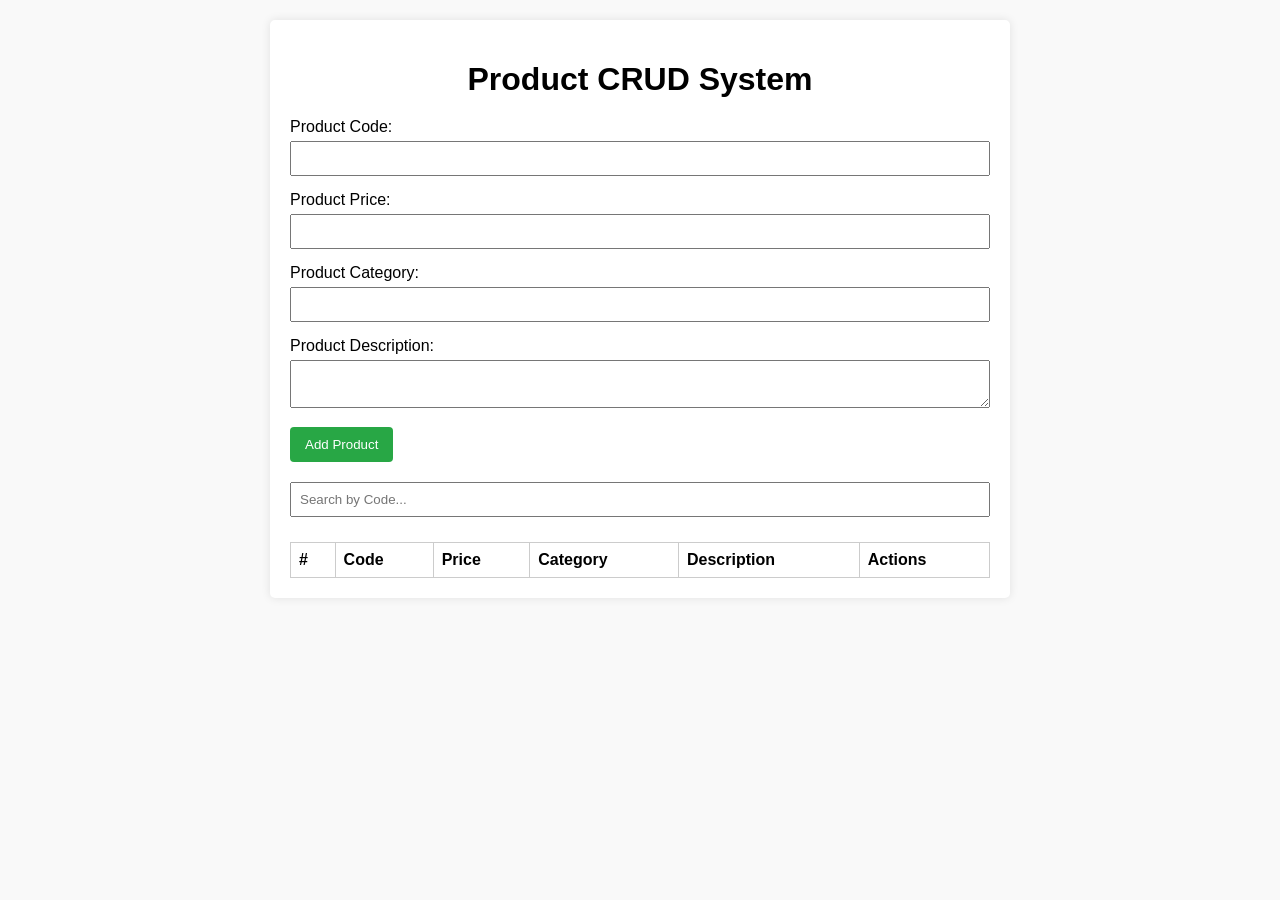
<file: School Project/index.html>
<!DOCTYPE html>
<html lang="en">


<head>
<meta charset="UTF-8">

<meta name="viewport" content="width=device-width, initial-
scale=1.0">

<link rel="stylesheet" href="style.css">
<title>Product CRUD System</title>
</head>
<body>
<div class="container">
<h1>Product CRUD System</h1>
<div class="form-group">
<label>Product Code:</label>
<input type="text" id="productCode">
</div>
<div class="form-group">
<label>Product Price:</label>
<input type="text" id="productPrice">
</div>
<div class="form-group">
<label>Product Category:</label>
<input type="text" id="productCategory">
</div>
<div class="form-group">
<label>Product Description:</label>
<textarea id="productDesc"></textarea>
</div>
<button id="addBtn">Add Product</button>
<button id="updateBtn" class="hidden">Update
Product</button>
<div class="search">
<input type="text" placeholder="Search by Code..."
id="searchInput">
</div>
<table>
<thead>
<tr>
<th>#</th>
<th>Code</th>
<th>Price</th>


<th>Category</th>
<th>Description</th>
<th>Actions</th>
</tr>
</thead>
<tbody id="tableBody"></tbody>
</table>
</div>
<script src="main.js"></script>
</body>
</html>
</file>
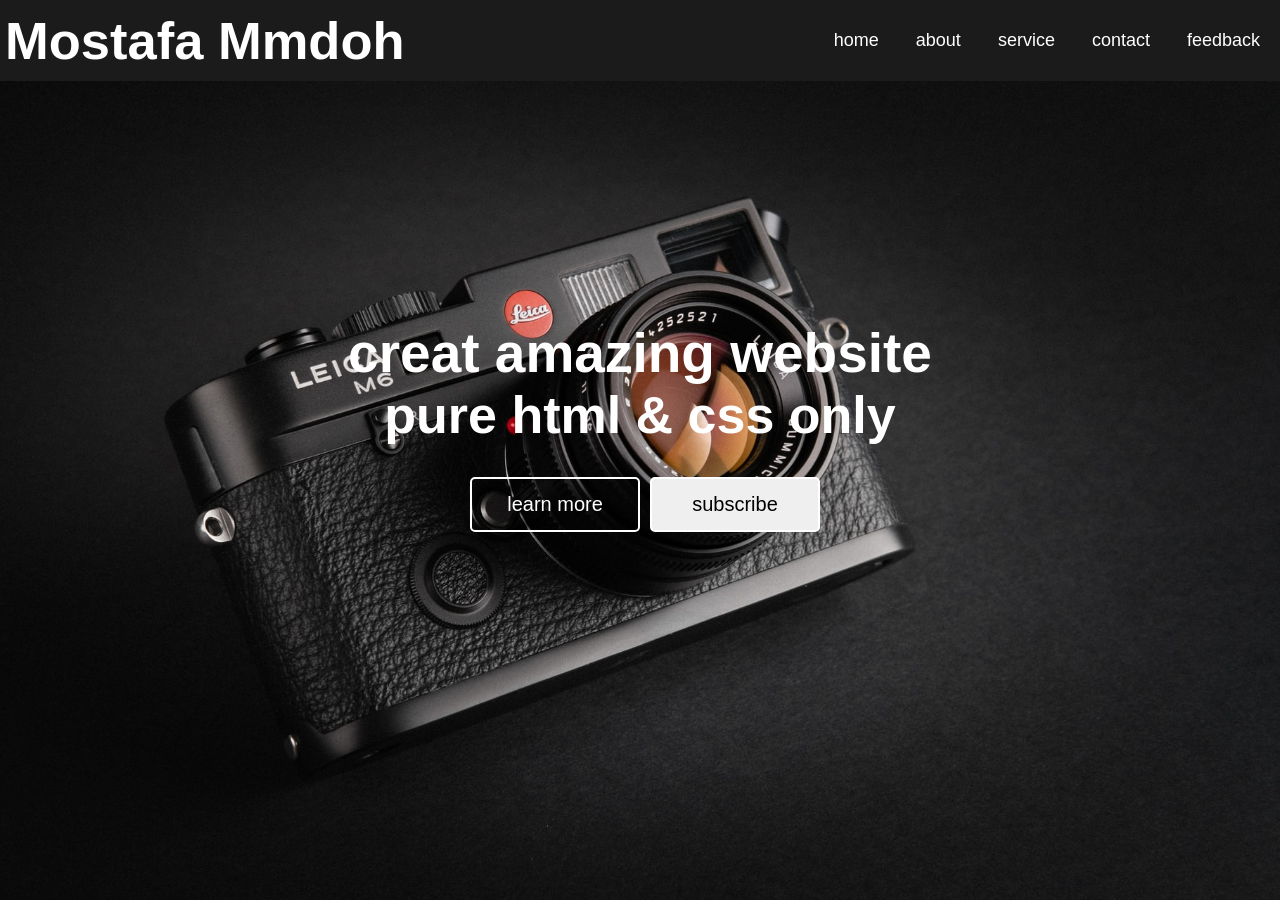
<file: simple-website/simple-website.html>
<!DOCTYPE html>
<html lang="en">
<head>
    <meta charset="UTF-8">
    <meta name="viewport" content="width=device-width, initial-scale=1.0">
    <title>Simple-Website</title>
    <link rel="stylesheet" href="simple-wbsite.css">
</head>

<body>
    
    <div class="main">

        <div class="nav">

            <nav>

                <div class="nav-main">

                    <div class="nav-logo">

                        <h1>Mostafa Mmdoh</h1>

                    </div>

                    <div class="nav-links">

                        <ul>

                            <li>
                                <a href="">
                                    home
                                </a>
                            </li>

                            <li>
                                <a href="">
                                    about
                                </a>
                            </li>

                            <li>
                                <a href="">
                                    service
                                </a>
                            </li>

                            <li>
                                <a href="">
                                    contact
                                </a>
                            </li>
                        
                            <li>
                                <a href="">
                                    feedback
                                </a>
                            </li>

                        </ul>

                    </div>

                </div>

            </nav>

        </div>

        <!-- <img src="" alt=""> -->
        <div class="test">
        <div class="content">
            <div class="content-main">

            <h1 class="title1">creat amazing website</h1>
            <h1 class="title">pure html & css only</h1>

            </div>
            
            <div class="content-links">

                <a href="">

                    <button class="first_btn">
                        learn more
                    </button>

                </a>
                
                <a href="">

                    <button class="second_btn">
                        subscribe
                    </button>

                </a>

            </div>

        </div>
        </div>

    </div>

</body>

<footer>



</footer>

</html>
</file>
<file: School Project/style.css>
body {
font-family: Arial, sans-serif;
background-color: #f9f9f9;
margin: 0;
padding: 20px;
}
.container {
max-width: 700px;
margin: 0 auto;
background: #fff;
padding: 20px;
border-radius: 5px;
box-shadow: 0 0 10px rgba(0, 0, 0, 0.1);
}
h1 {
text-align: center;
margin-bottom: 20px;
}
.form-group {
margin-bottom: 10px;
}
label {
display: block;
margin-bottom: 5px;
}
input,textarea {
width: 100%;
padding: 8px;
margin-bottom: 5px;
box-sizing: border-box;
}
button {
padding: 10px 15px;
margin-right: 5px;
cursor: pointer;
border: none;
border-radius: 4px;
color: #fff;
}
#addBtn {
background-color: #28a745;
}
#updateBtn {
background-color: #ffc107;
color: #000;
}
button.hidden {
display: none;
}
table {
width: 100%;
border-collapse: collapse;
margin-top: 20px;
}
table,th,td {
border: 1px solid #ccc;
}
th,td{
padding: 8px;
text-align: left;
}

.search input {
width: 100%;
padding: 8px;
margin-top: 20px;
}
table button:nth-child(1) {
background-color: #ffc107;
}
table button:nth-child(2) {
background-color: #dc3545;
}
</file>
<file: simple-website/simple-wbsite.css>
*{
    padding: 0px;
    margin: 0px;
    box-sizing: border-box;
    font-family: 'poppins', sans-serif;
}

body{
    background-image: url(image/simple-website-bg-img.jpg);
    background-position: center;
    background-size: cover;
    background-repeat: no-repeat;
    overflow: hidden;
    width: 100%;
    height: 100vh;
    animation-name: background;
    animation-duration: 5s;

}

@keyframes background{
    0%{
        opacity: 0%;
        transform: translate(-50px, -50px);
    }

    50% {
        transform: translate(0px, 0px);
    }

    100% {
        opacity: 100%;
    }
}

.nav{
    /* background: red; */
}

.nav-main{
    background-color: #1b1b1b;
    display: flex;
    flex-direction: row;
    align-items: center;
    justify-content: right;
    justify-content: space-between;
    width: 100%;
    /* height: 50px; */
    padding: 10px 5px;
}

.nav-logo{
    /* background-color: wheat; */
    justify-self: left;
    color: #fff;
    font-size: 35px;
    font-weight: 600;
}

.nav-links{
    /* background-color: brown; */
    max-width: 100%;
    justify-self: right;
}

.nav-links ul{
    list-style: none;
}

.nav-links ul{
    display: inline-flex;
}

.nav-links li{
    margin-left: 7px;
}

.nav-links a{
    text-decoration: none;
    color: #fff;
    font-size: 18px;
    font-weight: 500;
    padding: 8px 15px;
    border-radius: 5px;
    transition: 0.3s ease;
}

.nav-links a:hover{
    background-color: #fff;
    color: #000;
}

.test{
    display: flex;
    justify-content: center;
    align-items: center;
    margin-top: 25vh;
}

.content{
    display: grid;
    grid-template-columns: 100%;
    grid-template-rows: repeat(2, 100%);
    color: #fff;
    text-align: center;
    /* grid-gap: 10px; */
}

.title1{
    font-size: 55px;
    font-weight: 600;
}

.title{
    font-size: 52px;
    font-weight: 600;
}

.content-main{
    height: 123.2px;
    padding-top: 15px;
}

.content-main h1{

}

.content-links{
    display: flex;
    align-items: center;
    justify-content: center;
    height: 50px;
}

.content-links button{
    display: block;
    margin-left: 10px;
    height: 55px;
    width: 170px;
    border-radius: 5px;
    border: none;
    border: 2px solid #fff;
    font-size: 20px;
    font-weight: 500;
    padding: 0 10px;
    cursor: pointer;
    outline: none;
    transition: 0.3s ease;
}

.first_btn{
    color: #fff;
    background: none;
}

.first_btn:hover{
    background: #fff;
    color: #000;
}

.content-links a{
    text-decoration: none;
}
</file>
